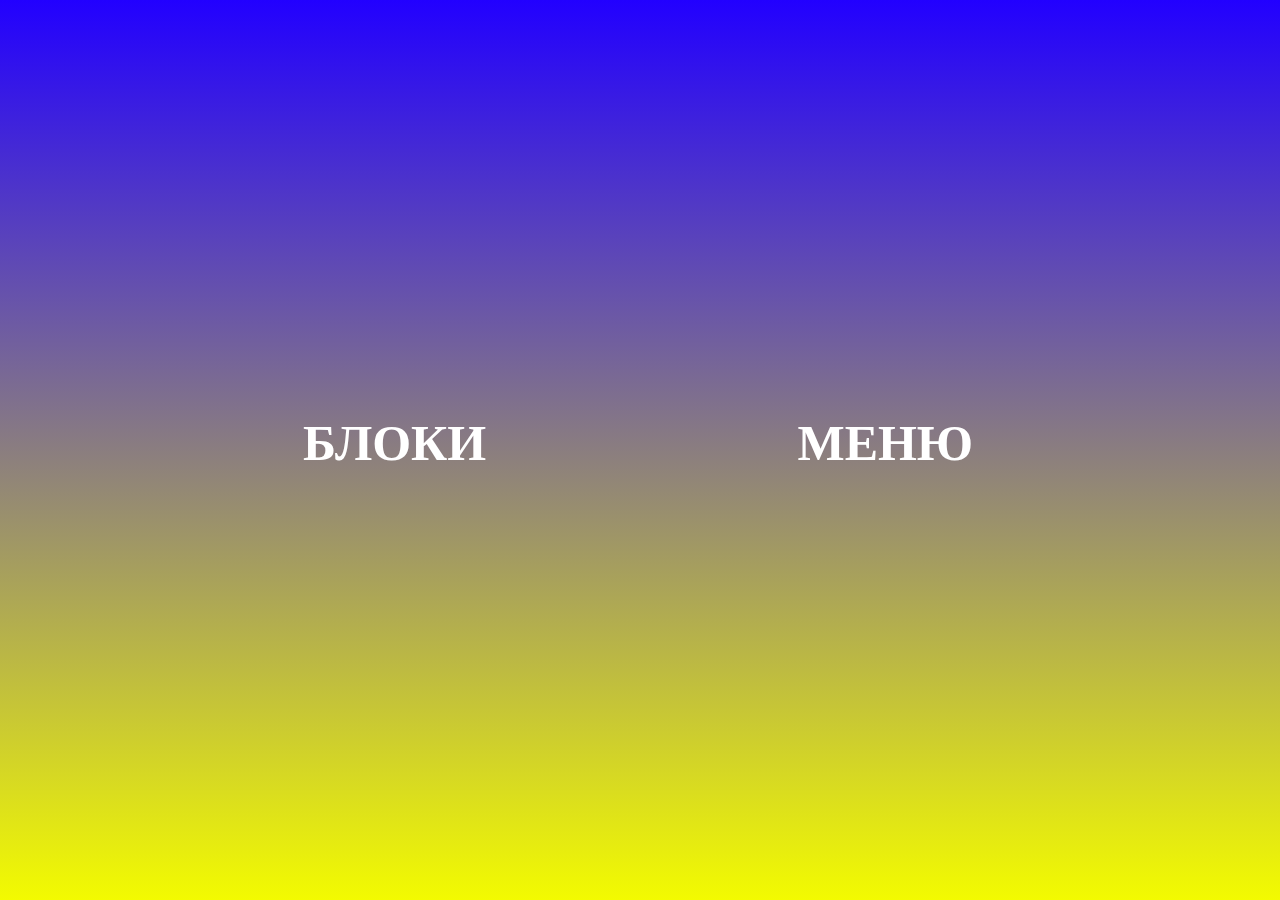
<file: index.html>
<!DOCTYPE html>
<html lang="en">

<head>
  <meta charset="UTF-8">
  <meta http-equiv="X-UA-Compatible" content="IE=edge">
  <meta name="viewport" content="width=device-width, initial-scale=1.0">
  <title>Блоки</title>
  <link rel="stylesheet" href="css/normalize.css">
  <link rel="stylesheet" href="css/style.css">
</head>

<body class="body body--index">

  <nav>
    <ul class="menu menu--frontpage">
      <li class="menu__item menu__item--frontpage"><a href="pages/blocks.html">БЛОКИ</a></li>
      <li class="menu__item menu__item--frontpage"><a href="pages/menu.html">МЕНЮ</a></li>
    </ul>
  </nav>

</body>

</html>
</file>
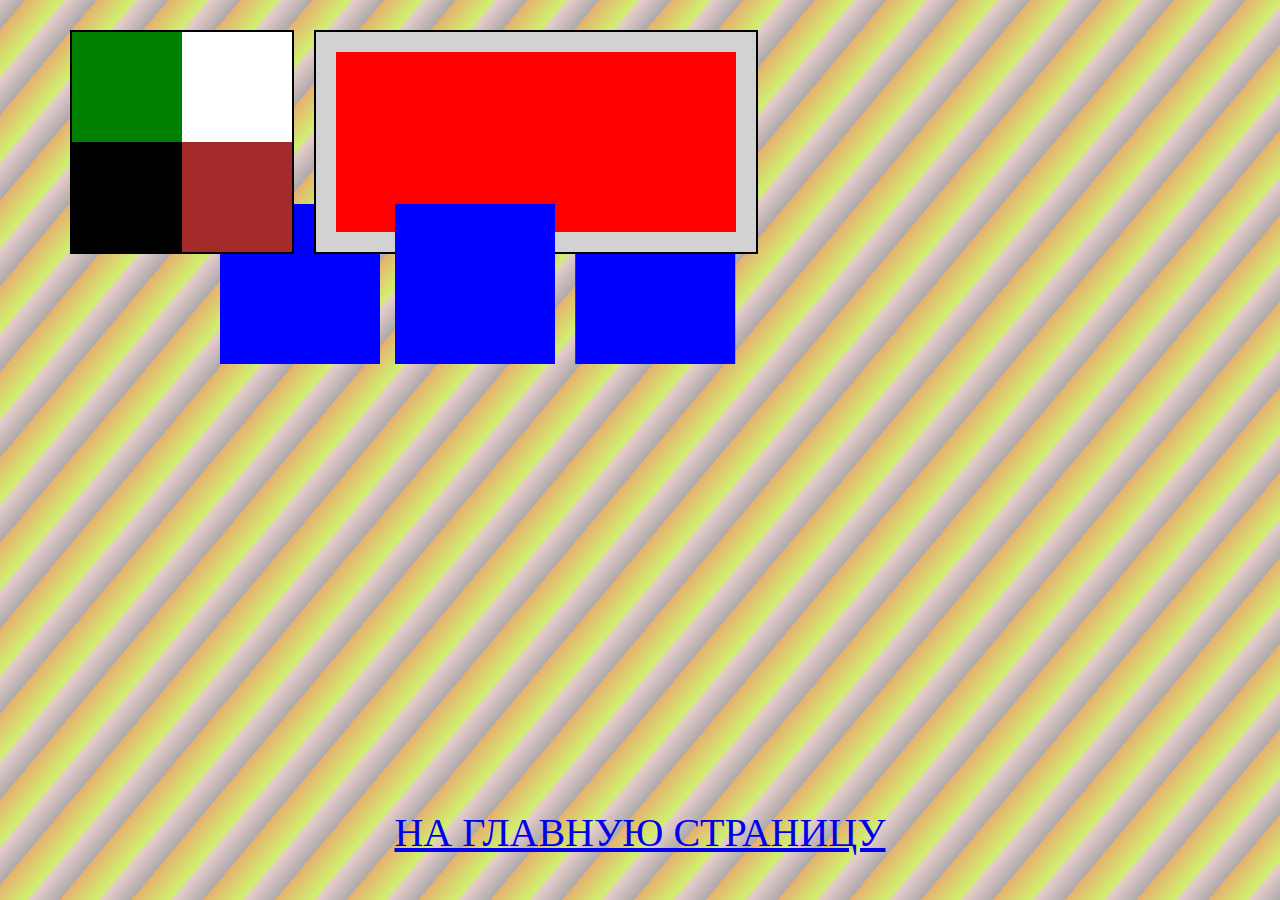
<file: pages/blocks.html>
<!DOCTYPE html>
<html lang="en">

<head>
  <meta charset="UTF-8">
  <meta http-equiv="X-UA-Compatible" content="IE=edge">
  <meta name="viewport" content="width=device-width, initial-scale=1.0">
  <title>Блоки</title>
  <link rel="stylesheet" href="../css/normalize.css">
  <link rel="stylesheet" href="../css/style.css">
</head>

<body class="body body--blocks">
  <div class="wrapper wrapper--sm">
    <div class="block block--1"></div>
    <div class="block block--2"></div>
    <div class="block block--3"></div>
    <div class="block block--4"></div>
  </div>

  <div class="wrapper wrapper--lg">
    <div class="block block--5 block--in-lg"></div>
    <div class="block block--6 block--in-lg"></div>
    <div class="block block--7 block--in-lg"></div>
    <div class="block-lg"></div>
  </div>



  <footer class="footer">
    <div><a href="../index.html">На главную страницу</a></div>
  </footer>

</body>


</html>
</file>
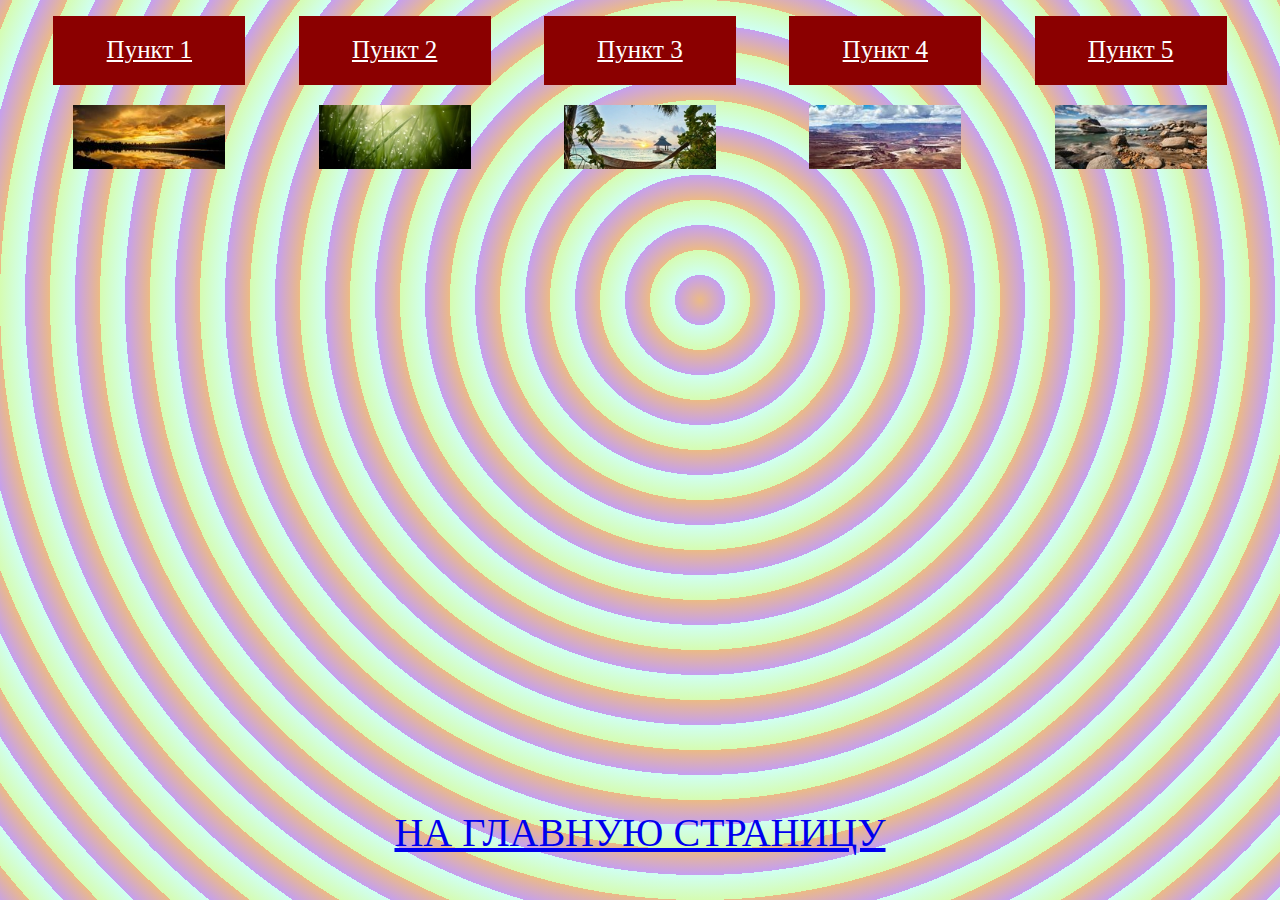
<file: pages/menu.html>
<!DOCTYPE html>
<html lang="en">

<head>
  <meta charset="UTF-8">
  <meta http-equiv="X-UA-Compatible" content="IE=edge">
  <meta name="viewport" content="width=device-width, initial-scale=1.0">
  <title>Меню</title>
  <link rel="stylesheet" href="../css/normalize.css">
  <link rel="stylesheet" href="../css/style.css">
</head>

<body class="body body--menu">

  <nav class="navigation">
    <ul class="menu">
      <li class="menu__item">
        <figure class="menu__item-container">
          <figcaption class="menu__item-figcaption">
            <a class="menu__item-link" href="#">Пункт 1</a>
          </figcaption>
          <img class="menu__item-image" src="../images/img_1.jpg" alt="nature">
        </figure>
      </li>
      <li class="menu__item">
        <figure class="menu__item-container">
          <figcaption class="menu__item-figcaption">
            <a class="menu__item-link" href="#">Пункт 2</a>
          </figcaption>
          <img class="menu__item-image" src="../images/img_2.jpg" alt="nature">
        </figure>
      </li>
      <li class="menu__item">
        <figure class="menu__item-container">
          <figcaption class="menu__item-figcaption">
            <a class="menu__item-link" href="#">Пункт 3</a>
          </figcaption>
          <img class="menu__item-image" src="../images/img_3.jpg" alt="nature">
        </figure>
      </li>
      <li class="menu__item">
        <figure class="menu__item-container">
          <figcaption class="menu__item-figcaption">
            <a class="menu__item-link" href="#">Пункт 4</a>
          </figcaption>
          <img class="menu__item-image" src="../images/img_4.jpg" alt="nature">
        </figure>
      </li>
      <li class="menu__item">
        <figure class="menu__item-container">
          <figcaption class="menu__item-figcaption">
            <a class="menu__item-link" href="#">Пункт 5</a>
          </figcaption>
          <img class="menu__item-image" src="../images/img_5.jpg" alt="nature">
        </figure>
      </li>
    </ul>
  </nav>

  <footer class="footer">
    <div>
      <a href="../index.html">На главную страницу</a>
    </div>
  </footer>

</body>

</html>
</file>
<file: css/style.css>
:root {
  --size: 220px;
  --margin: 30px;
  --border-width: 2px;
  --padding-width: 20px;
  --width: 160px;
}

* {
  box-sizing: border-box;
}
body {
  margin: 0;
}
.body--index {
  background: linear-gradient(to top, #f3fb00, #2200ff) fixed;
}
.body--blocks {
  background: repeating-linear-gradient(
      -50deg,
      #aea9a9,
      #e4cbcb 22px,
      #d0f06f 27px,
      #e6b06f 55px
    )
    fixed;
}
.body--menu {
  background: repeating-radial-gradient(
      circle at 700px 300px,
      #d771047c,
      #7720db6d 25px,
      #98ffe575 25px,
      #acf9647f 50px
    )
    fixed;
}
.wrapper {
  width: var(--size);
  height: var(--size);
  background-color: rgb(210, 210, 210);
  margin: var(--margin);
  position: relative;
  border: var(--border-width) solid black;
  box-sizing: content-box;
  float: left;
}
.wrapper--sm {
  width: var(--size);
  right: -40px;
}
.wrapper--lg {
  width: calc(var(--size) * 2);
}
.block {
  width: 50%;
  height: 50%;
  background-color: grey;
  position: absolute;
}
.block--in-lg {
  width: 25%;
}
.block--1 {
  background-color: green;
  top: 0;
  left: 0;
}
.block--2 {
  background-color: white;
  top: 0;
  left: 50%;
}
.block--3 {
  background-color: black;
  top: 50%;
  left: 0;
}
.block--4 {
  background-color: brown;
  top: 50%;
  left: 50%;
}
.block--5 {
  background-color: blue;
  width: var(--width);
  height: var(--width);
  position: absolute;
  bottom: 0;
  left: 0;
  z-index: -1;
  transform: translate(-60%, 70%);
}
.block--6 {
  background-color: blue;
  width: var(--width);
  height: var(--width);
  position: absolute;
  left: 38%;
  bottom: 0;
  transform: translate(-55%, 70%);
  z-index: 1;
}
.block--7 {
  background-color: blue;
  width: var(--width);
  height: var(--width);
  position: absolute;
  right: 0;
  bottom: 0;
  transform: translate(-13%, 70%);
  z-index: -1;
}
.block-lg {
  position: absolute;
  top: var(--padding-width);
  right: var(--padding-width);
  left: var(--padding-width);
  bottom: var(--padding-width);
  background-color: red;
}
.menu {
  padding: 0;
  display: flex;
  justify-content: space-evenly;
}
.menu--frontpage {
  height: 95vh;
  align-items: center;
}
.menu__item {
  flex-basis: 15%;
  list-style: none;
}
.menu__item--frontpage {
  height: 26%;
  display: flex;
  justify-content: center;
  align-items: center;
  font-size: 50px;
  text-transform: uppercase;
  outline-offset: -5px;
}
.menu__item--frontpage:hover {
  animation: background 0.5s linear forwards;
}
.menu__item--frontpage a {
  text-decoration: none;
  color: #ffffff;
  font-weight: bolder;
}
.menu__item-container {
  text-align: center;
  margin: 0 auto;
}
.menu__item-figcaption {
  padding: 20px;
  background-color: darkred;
}
.menu__item-link {
  font-size: 25px;
  color: white;
}
.menu__item-container:hover {
  outline: 1px solid black;
}
.menu__item-container:hover .menu__item-figcaption {
  background-color: yellow;
}
.menu__item-container:hover .menu__item-link {
  color: black;
}
.menu__item-image {
  width: 100%;
  padding: 20px;
}
.footer {
  height: 10vh;
  width: 100%;
  position: absolute;
  left: 0;
  bottom: 0;
  text-align: center;
  font-size: 40px;
  text-transform: uppercase;
}
@keyframes background {
  from {
    background: rgba(127, 255, 0, 0);
  }
  to {
    background: rgb(0, 49, 133);
    border-radius: 25px;
  }
}
</file>
